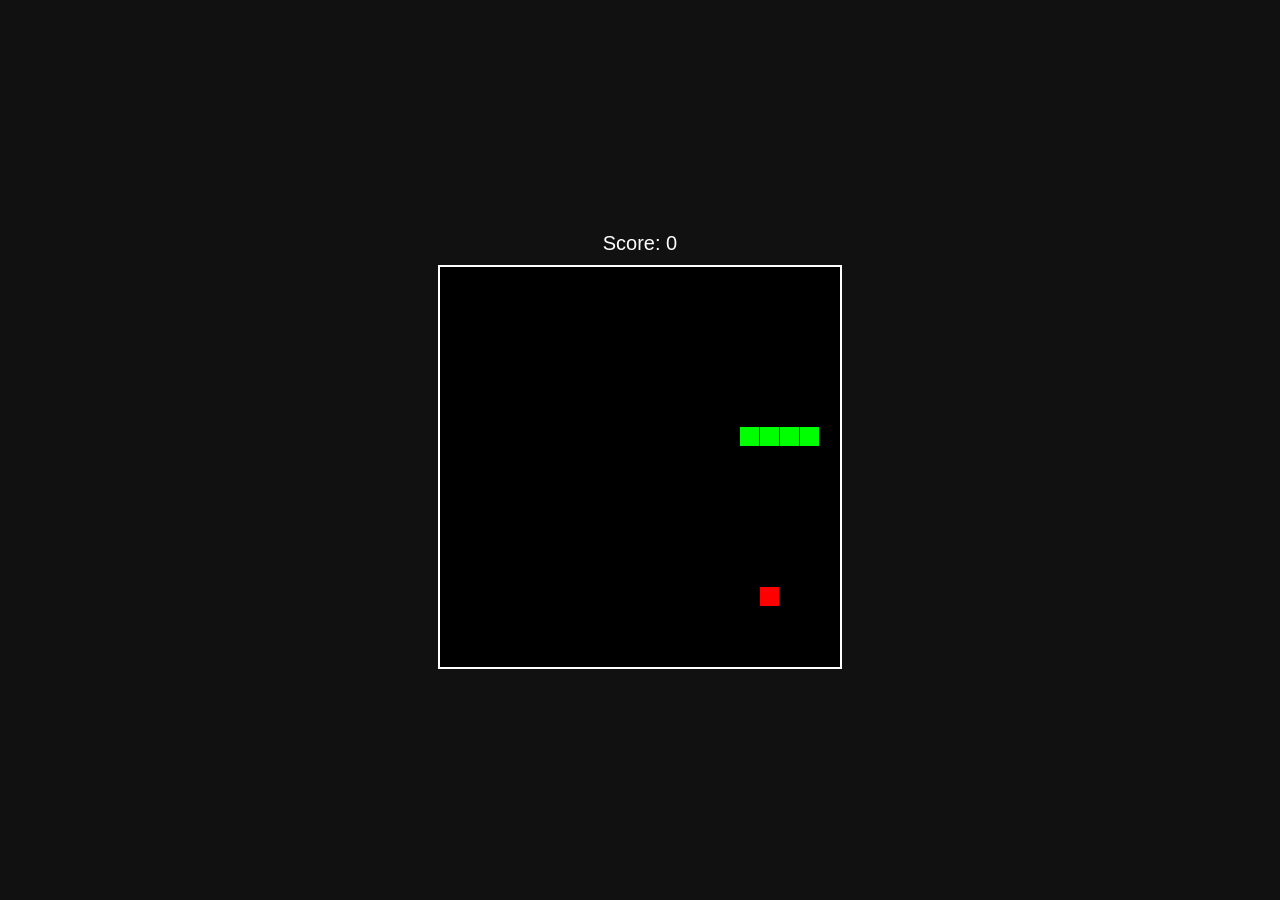
<file: AI.html>
<!DOCTYPE html>
<html lang="en">
<head>
  <meta charset="UTF-8">
  <title>Snake Game</title>
  <style>
    body {
      display: flex;
      flex-direction: column;
      align-items: center;
      justify-content: center;
      height: 100vh;
      margin: 0;
      font-family: Arial, sans-serif;
      background: #111;
      color: #fff;
    }

    canvas {
      background: #000;
      border: 2px solid #fff;
    }

    #score {
      margin-bottom: 10px;
      font-size: 20px;
    }
  </style>
</head>
<body>
  <div id="score">Score: 0</div>
  <canvas id="game" width="400" height="400"></canvas>

  <script>
    const canvas = document.getElementById('game');
    const ctx = canvas.getContext('2d');

    const grid = 20;
    let count = 0;

    let score = 0;
    const scoreDisplay = document.getElementById('score');

    let snake = {
      x: 160,
      y: 160,
      dx: grid,
      dy: 0,
      cells: [],
      maxCells: 4
    };

    let apple = {
      x: 320,
      y: 320
    };

    function getRandomInt(min, max) {
      return Math.floor(Math.random() * (max - min)) + min;
    }

    function loop() {
      requestAnimationFrame(loop);

      if (++count < 6) {
        return;
      }

      count = 0;
      ctx.clearRect(0, 0, canvas.width, canvas.height);

      snake.x += snake.dx;
      snake.y += snake.dy;

      // wrap screen
      if (snake.x < 0) snake.x = canvas.width - grid;
      else if (snake.x >= canvas.width) snake.x = 0;

      if (snake.y < 0) snake.y = canvas.height - grid;
      else if (snake.y >= canvas.height) snake.y = 0;

      snake.cells.unshift({ x: snake.x, y: snake.y });

      if (snake.cells.length > snake.maxCells) {
        snake.cells.pop();
      }

      // draw apple
      ctx.fillStyle = 'red';
      ctx.fillRect(apple.x, apple.y, grid - 1, grid - 1);

      // draw snake
      ctx.fillStyle = 'lime';
      snake.cells.forEach(function(cell, index) {
        ctx.fillRect(cell.x, cell.y, grid - 1, grid - 1);

        // collision with apple
        if (cell.x === apple.x && cell.y === apple.y) {
          snake.maxCells++;
          score++;
          scoreDisplay.textContent = 'Score: ' + score;

          apple.x = getRandomInt(0, 20) * grid;
          apple.y = getRandomInt(0, 20) * grid;
        }

        // collision with self
        for (let i = index + 1; i < snake.cells.length; i++) {
          if (cell.x === snake.cells[i].x && cell.y === snake.cells[i].y) {
            snake.x = 160;
            snake.y = 160;
            snake.cells = [];
            snake.maxCells = 4;
            snake.dx = grid;
            snake.dy = 0;
            score = 0;
            scoreDisplay.textContent = 'Score: 0';
          }
        }
      });
    }

    document.addEventListener('keydown', function(e) {
      if (e.which === 37 && snake.dx === 0) {
        snake.dx = -grid;
        snake.dy = 0;
      } else if (e.which === 38 && snake.dy === 0) {
        snake.dy = -grid;
        snake.dx = 0;
      } else if (e.which === 39 && snake.dx === 0) {
        snake.dx = grid;
        snake.dy = 0;
      } else if (e.which === 40 && snake.dy === 0) {
        snake.dy = grid;
        snake.dx = 0;
      }
    });

    requestAnimationFrame(loop);
  </script>
</body>
</html>
</file>
